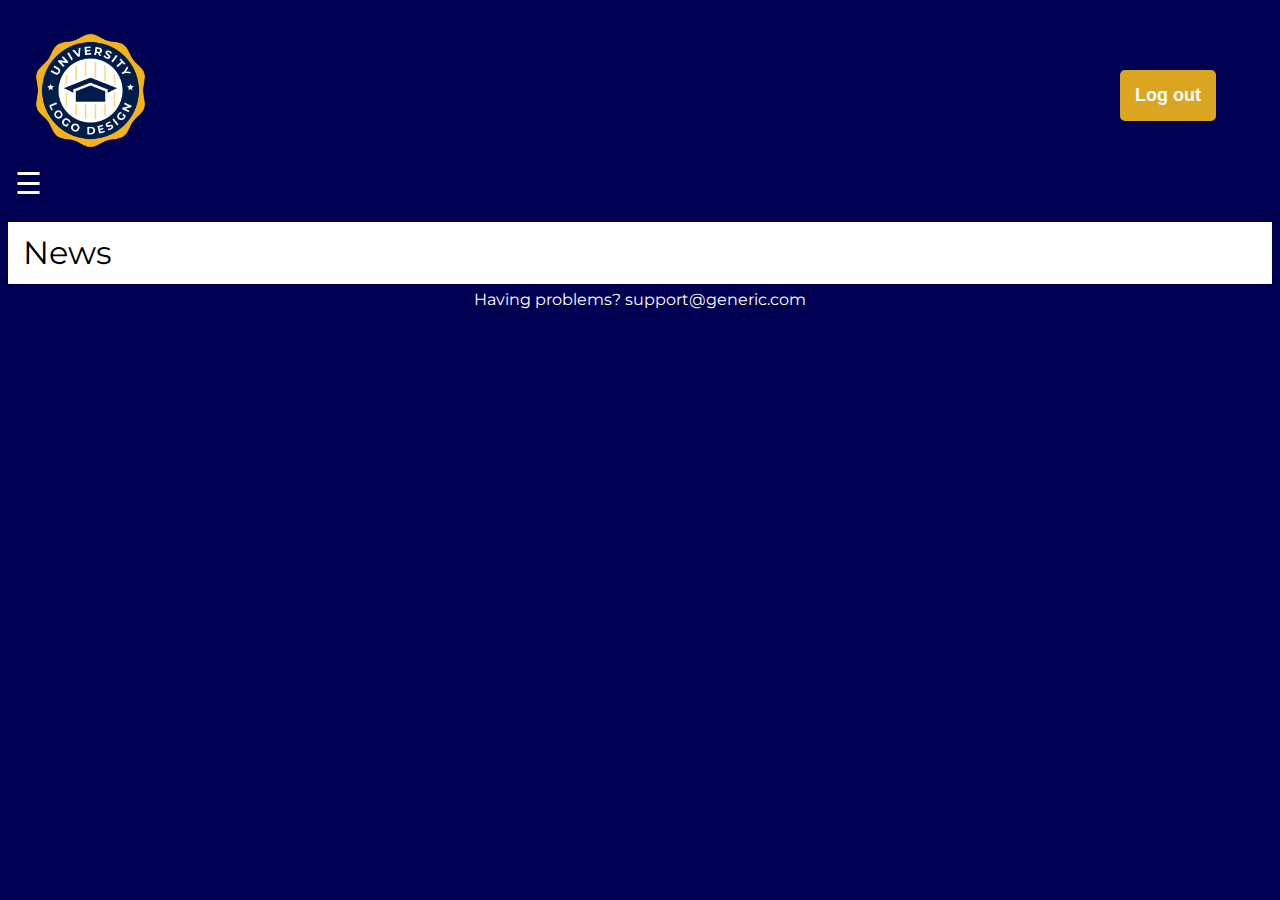
<file: index.html>
<!DOCTYPE html>

<html lang="en">
    <head>
        <meta charset="UTF-8">
        <meta name="viewport" content="width=device-width">
        <title>Home</title>
        <link rel="apple-touch-icon" sizes="180x180" href="img/apple-touch-icon.png">
        <link rel="icon" type="image/png" sizes="32x32" href="img/favicon-32x32.png">
        <link rel="icon" type="image/png" sizes="16x16" href="img/">
        <link rel="manifest" href="img/site.webmanifest">
        <link rel="stylesheet" href="reset.css">
        <link rel="stylesheet" href="style.css">
        <link rel="preconnect" href="https://fonts.googleapis.com">
        <link rel="preconnect" href="https://fonts.gstatic.com" crossorigin>
        <link href="https://fonts.googleapis.com/css2?family=Montserrat:wght@300&display=swap" rel="stylesheet">
    </head>
    <body>
        <header>
            <div class="header-box">
                <img src="img/university logo.png" alt="University logo" class="header-logo">
                <aside id="leftSidebar" class="sidebar">
                    <a href="javascript:void(0)" class="closebtn" onclick="closeNav()">&times;</a>
                    <a href="index.html">Home</a>
                    <a href="profile.html">Profile</a>
                    <a href="schedule.html">Schedule</a>
                    <a href="registration.html">Course Registration</a>
                    <a href="documents.html">Documents</a>
                    <a href="payments.html">Payments</a>
                    <a href="encrypter.html">Encrypter</a>
                </aside>
                <input type="button" value="Log out" class="logout-button">
                <span id="open-sidebar" style="font-size:30px;cursor:pointer" onclick="openNav()">&#9776;</span>
            </div>
        </header>
        <main>
            <div class="main-box">
                <section>
                    <h1 class="section-title">News</h1>
                </section>
                <section>
                </section>
            </div>
        </main>
        <footer>
            <div class="footer-box">
                <p>Having problems? support@generic.com</p>
            </div>
        </footer>
        <script src="app.js"></script>
    </body>
</html>
</file>
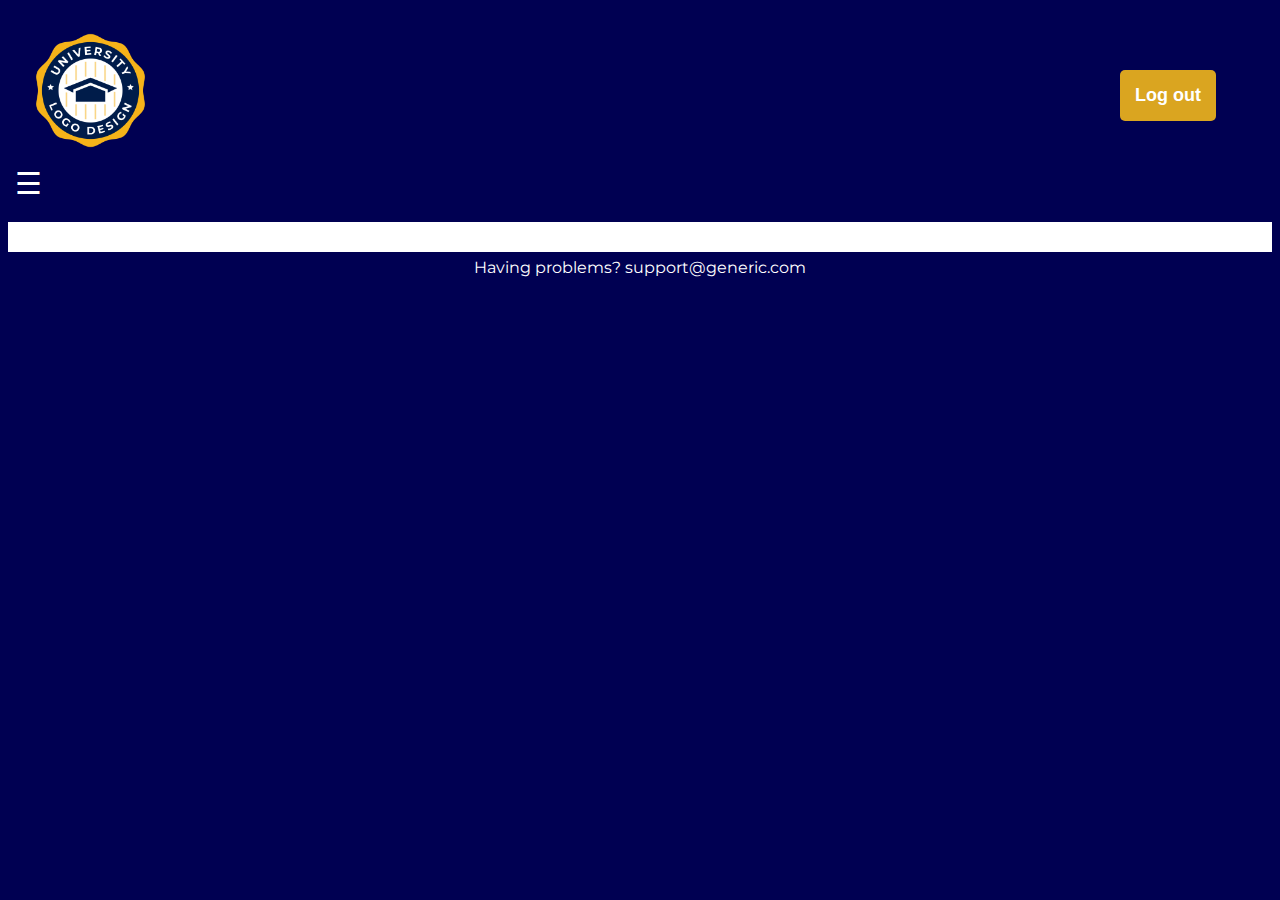
<file: documents.html>
<!DOCTYPE html>

<html lang="en">
    <head>
        <meta charset="UTF-8">
        <meta name="viewport" content="width=device-width">
        <title>Documents</title>
        <link rel="apple-touch-icon" sizes="180x180" href="img/apple-touch-icon.png">
        <link rel="icon" type="image/png" sizes="32x32" href="img/favicon-32x32.png">
        <link rel="icon" type="image/png" sizes="16x16" href="img/">
        <link rel="manifest" href="img/site.webmanifest">
        <link rel="stylesheet" href="reset.css">
        <link rel="stylesheet" href="style.css">
        <link rel="preconnect" href="https://fonts.googleapis.com">
        <link rel="preconnect" href="https://fonts.gstatic.com" crossorigin>
        <link href="https://fonts.googleapis.com/css2?family=Montserrat:wght@300&display=swap" rel="stylesheet">
    </head>
    <body>
        <header>
            <div class="header-box">
                <img src="img/university logo.png" alt="University logo" class="header-logo">
                <aside id="leftSidebar" class="sidebar">
                    <a href="javascript:void(0)" class="closebtn" onclick="closeNav()">&times;</a>
                    <a href="index.html">Home</a>
                    <a href="profile.html">Profile</a>
                    <a href="schedule.html">Schedule</a>
                    <a href="registration.html">Course Registration</a>
                    <a href="documents.html">Documents</a>
                    <a href="payments.html">Payments</a>
                    <a href="encrypter.html">Encrypter</a>
                </aside>
                <input type="button" value="Log out" class="logout-button">
                <span id="open-sidebar" style="font-size:30px;cursor:pointer" onclick="openNav()">&#9776;</span>
            </div>
        </header>
        <main>
            <div class="main-box">
                <section>
                    
                </section>
                <section>

                </section>
            </div>
        </main>
        <footer>
            <div class="footer-box">
                <p>Having problems? support@generic.com</p>
            </div>
        </footer>
        <script src="app.js"></script>
    </body>
</html>
</file>
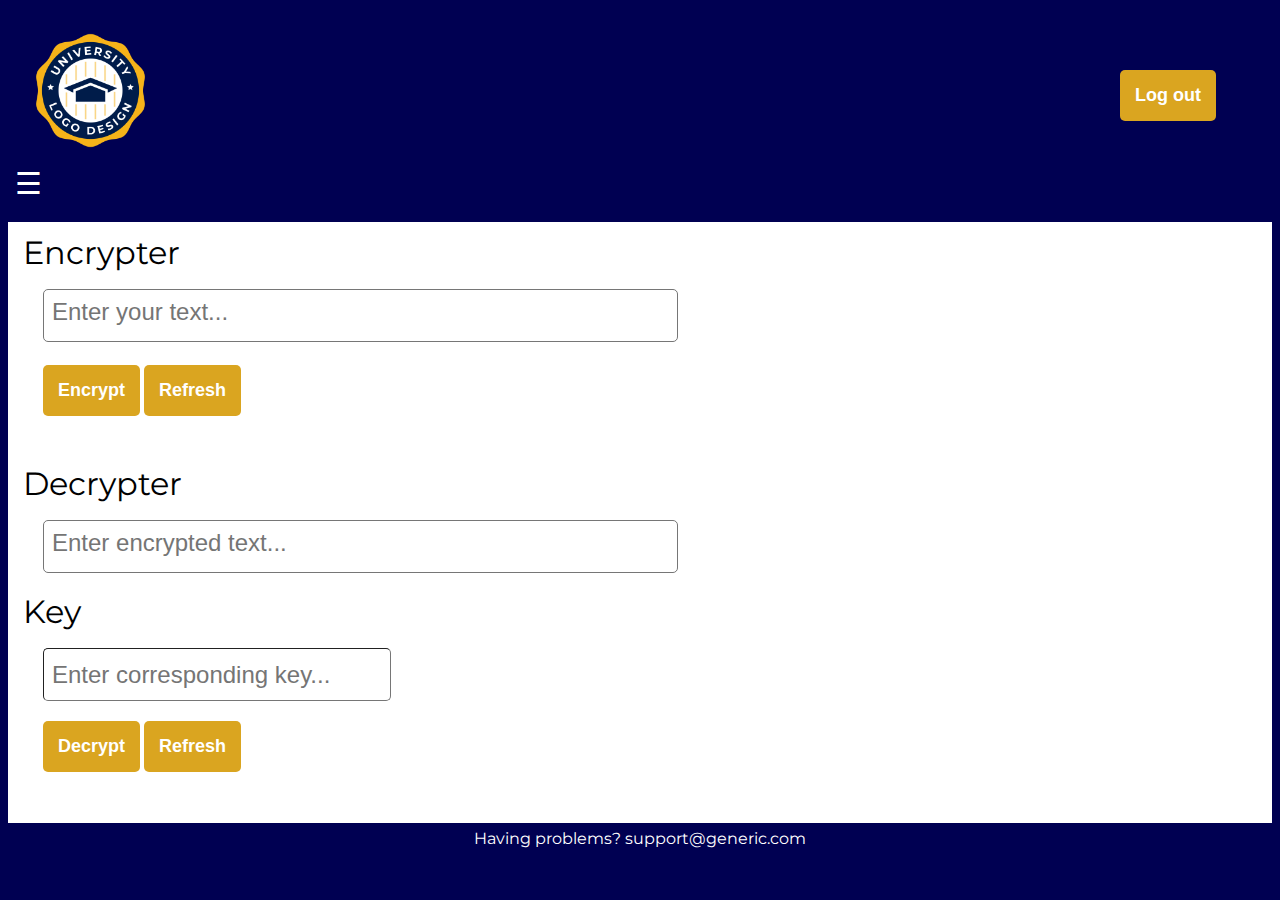
<file: encrypter.html>
<!DOCTYPE html>

<html lang="en">
    <head>
        <meta charset="UTF-8">
        <meta name="viewport" content="width=device-width">
        <title>Encrypter</title>
        <link rel="apple-touch-icon" sizes="180x180" href="img/apple-touch-icon.png">
        <link rel="icon" type="image/png" sizes="32x32" href="img/favicon-32x32.png">
        <link rel="icon" type="image/png" sizes="16x16" href="img/">
        <link rel="manifest" href="img/site.webmanifest">
        <link rel="stylesheet" href="reset.css">
        <link rel="stylesheet" href="style.css">
        <link rel="preconnect" href="https://fonts.googleapis.com">
        <link rel="preconnect" href="https://fonts.gstatic.com" crossorigin>
        <link href="https://fonts.googleapis.com/css2?family=Montserrat:wght@300&display=swap" rel="stylesheet">
    </head>
    <body>
        <header>
            <div class="header-box">
                <img src="img/university logo.png" alt="University logo" class="header-logo">
                <aside id="leftSidebar" class="sidebar">
                    <a href="javascript:void(0)" class="closebtn" onclick="closeNav()">&times;</a>
                    <a href="index.html">Home</a>
                    <a href="profile.html">Profile</a>
                    <a href="schedule.html">Schedule</a>
                    <a href="registration.html">Course Registration</a>
                    <a href="documents.html">Documents</a>
                    <a href="payments.html">Payments</a>
                    <a href="encrypter.html">Encrypter</a>
                </aside>
                <input type="button" value="Log out" class="logout-button">
                <span id="open-sidebar" style="font-size:30px;cursor:pointer" onclick="openNav()">&#9776;</span>
            </div>
        </header>
        <main>
            <div class="main-box">
                <section>
                    <form id="encryption">
                        <label class="section-title" for="userEncrypt">Encrypter</label><br>
                        <textarea id="userEncrypt" class="container-input" autocomplete="off" placeholder="Enter your text..." oninput="autoAdjustHeight(this)" required></textarea><br>
                        <input type="submit" class="submit-button" value="Encrypt">
                        <button class="refresh-button" onClick="window.location.href=window.location.href">Refresh</button>
                    </form>
                    <div>
                        <label class="results-title" for="encryptedBox" id="encryptedLabel">Encrypted text</label>
                        <textarea id="encryptedBox" class="results-box" oninput="autoAdjustHeight(this)"></textarea>
                        <div class="tooltip">
                            <button id="etextButton" class="copy-button" onclick="clipboardText('encryptedBox')" onmouseout="outFunc()">
                              <span class="tooltiptext" id="copyTooltip">Copy to clipboard</span>
                              Copy Text
                            </button>
                    </div>
                    <div>
                        <label class="results-title" for="yourKeyBox" id="keyLabel">Key for this encription</label>
                        <textarea id="yourKeyBox" class="results-box" oninput="autoAdjustHeight(this)"></textarea>
                        <div class="tooltip">
                            <button id="keyButton" class="copy-button" onclick="clipboardText('yourKeyBox')" onmouseout="outFunc()">
                              <span class="tooltiptext" id="copyTooltip">Copy to clipboard</span>
                              Copy Key
                            </button>
                        </div>
                    </div>
                </section>
                <section>
                    <form id="decryption">
                        <label class="section-title" for="userDecrypt">Decrypter</label><br>
                        <textarea id="userDecrypt" class="container-input" autocomplete="off" placeholder="Enter encrypted text..." oninput="autoAdjustHeight(this)" required></textarea><br>
                        <label for="userKey" class="section-title">Key</label><br>
                        <input type="text" id="userKey" class="key-input" autocomplete="off" placeholder="Enter corresponding key..." oninput="autoAdjustHeight(this)" required><br>
                        <input type="submit" class="submit-button" value="Decrypt">
                        <button class="refresh-button" onClick="window.location.href=window.location.href">Refresh</button>
                    </form>
                    <div>
                        <label class="results-title" for="decryptedBox" id="decryptedLabel">Decrypted text</label>
                        <textarea id="decryptedBox" class="results-box" oninput="autoAdjustHeight(this)"></textarea>
                        <div class="tooltip">
                            <button id="dtextButton" class="copy-button" onclick="clipboardText('decryptedBox')" onmouseout="outFunc()">
                              <span class="tooltiptext" id="copyTooltip">Copy to clipboard</span>
                              Copy Text
                            </button>
                        </div>
                    </div>
                </section>
            </div>
        </main>
        <footer>
            <div class="footer-box">
                <p>Having problems? support@generic.com</p>
            </div>
        </footer>
        <script src="app.js"></script>
    </body>
</html>
</file>
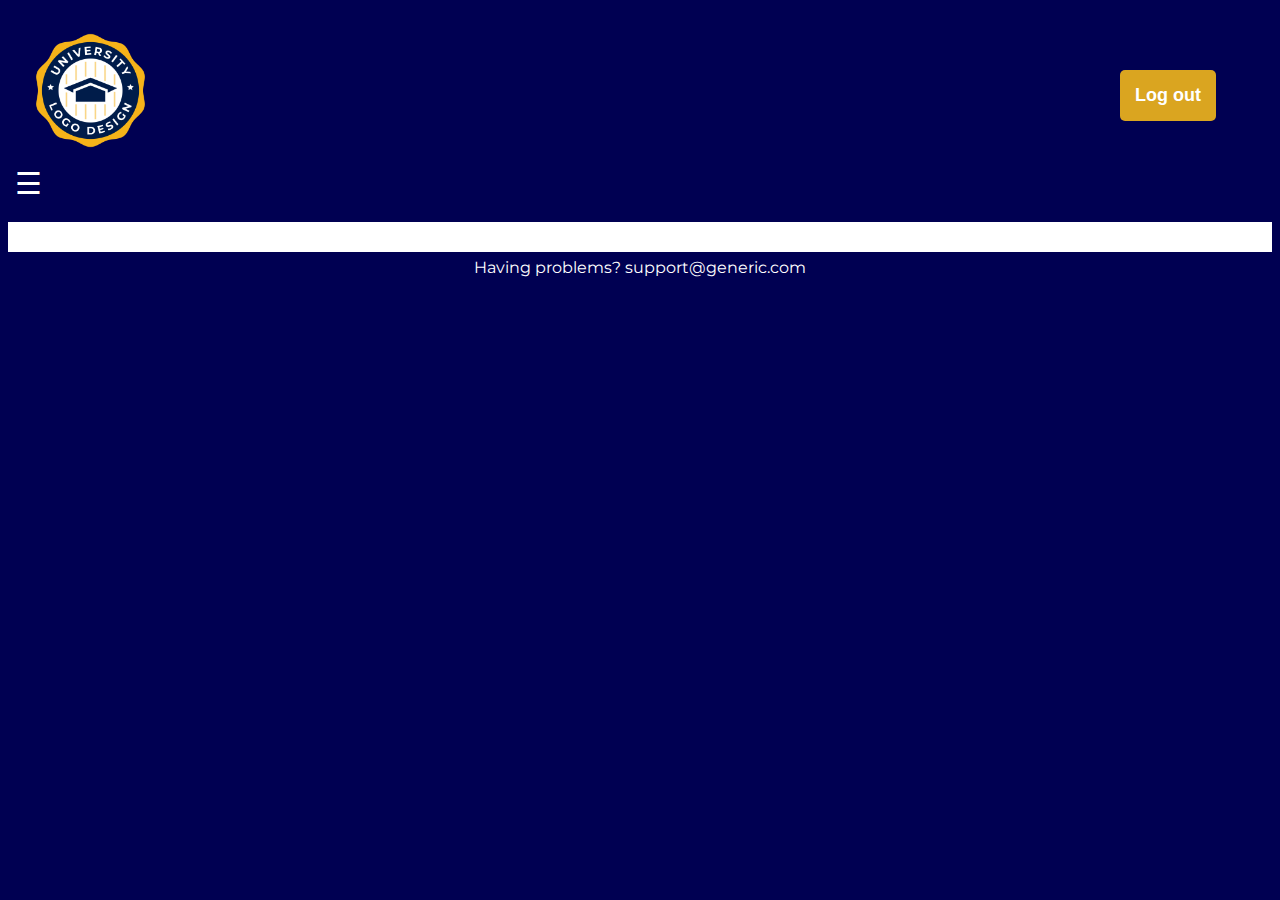
<file: payments.html>
<!DOCTYPE html>

<html lang="en">
    <head>
        <meta charset="UTF-8">
        <meta name="viewport" content="width=device-width">
        <title>Payments</title>
        <link rel="apple-touch-icon" sizes="180x180" href="img/apple-touch-icon.png">
        <link rel="icon" type="image/png" sizes="32x32" href="img/favicon-32x32.png">
        <link rel="icon" type="image/png" sizes="16x16" href="img/">
        <link rel="manifest" href="img/site.webmanifest">
        <link rel="stylesheet" href="reset.css">
        <link rel="stylesheet" href="style.css">
        <link rel="preconnect" href="https://fonts.googleapis.com">
        <link rel="preconnect" href="https://fonts.gstatic.com" crossorigin>
        <link href="https://fonts.googleapis.com/css2?family=Montserrat:wght@300&display=swap" rel="stylesheet">
    </head>
    <body>
        <header>
            <div class="header-box">
                <img src="img/university logo.png" alt="University logo" class="header-logo">
                <aside id="leftSidebar" class="sidebar">
                    <a href="javascript:void(0)" class="closebtn" onclick="closeNav()">&times;</a>
                    <a href="index.html">Home</a>
                    <a href="profile.html">Profile</a>
                    <a href="schedule.html">Schedule</a>
                    <a href="registration.html">Course Registration</a>
                    <a href="documents.html">Documents</a>
                    <a href="payments.html">Payments</a>
                    <a href="encrypter.html">Encrypter</a>
                </aside>
                <input type="button" value="Log out" class="logout-button">
                <span id="open-sidebar" style="font-size:30px;cursor:pointer" onclick="openNav()">&#9776;</span>
            </div>
        </header>
        <main>
            <div class="main-box">
                <section>

                </section>
                <section>

                </section>
            </div>
        </main>
        <footer>
            <div class="footer-box">
                <p>Having problems? support@generic.com</p>
            </div>
        </footer>
        <script src="app.js"></script>
    </body>
</html>
</file>
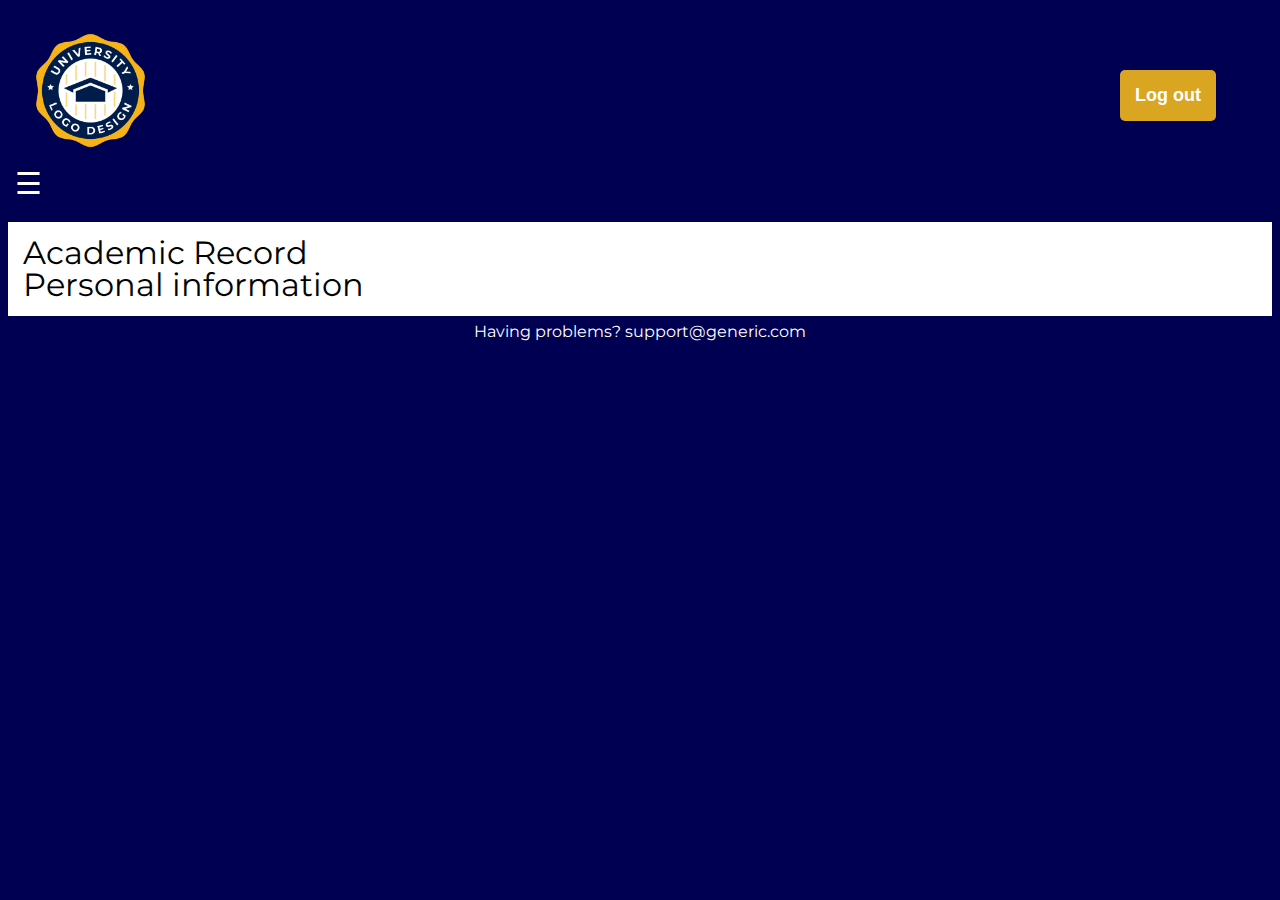
<file: profile.html>
<!DOCTYPE html>

<html lang="en">
    <head>
        <meta charset="UTF-8">
        <meta name="viewport" content="width=device-width">
        <title>Profile</title>
        <link rel="apple-touch-icon" sizes="180x180" href="img/apple-touch-icon.png">
        <link rel="icon" type="image/png" sizes="32x32" href="img/favicon-32x32.png">
        <link rel="icon" type="image/png" sizes="16x16" href="img/">
        <link rel="manifest" href="img/site.webmanifest">
        <link rel="stylesheet" href="reset.css">
        <link rel="stylesheet" href="style.css">
        <link rel="preconnect" href="https://fonts.googleapis.com">
        <link rel="preconnect" href="https://fonts.gstatic.com" crossorigin>
        <link href="https://fonts.googleapis.com/css2?family=Montserrat:wght@300&display=swap" rel="stylesheet">
    </head>
    <body>
        <header>
            <div class="header-box">
                <img src="img/university logo.png" alt="University logo" class="header-logo">
                <aside id="leftSidebar" class="sidebar">
                    <a href="javascript:void(0)" class="closebtn" onclick="closeNav()">&times;</a>
                    <a href="index.html">Home</a>
                    <a href="profile.html">Profile</a>
                    <a href="schedule.html">Schedule</a>
                    <a href="registration.html">Course Registration</a>
                    <a href="documents.html">Documents</a>
                    <a href="payments.html">Payments</a>
                    <a href="encrypter.html">Encrypter</a>
                </aside>
                <input type="button" value="Log out" class="logout-button">
                <span id="open-sidebar" style="font-size:30px;cursor:pointer" onclick="openNav()">&#9776;</span>
            </div>
        </header>
        <main>
            <div class="main-box">
                <section>
                    <h2 class="section-title">Academic Record</h2>
                </section>
                <section>
                    <h3 class="section-title">Personal information</h3>
                </section>
            </div>
        </main>
        <footer>
            <div class="footer-box">
                <p>Having problems? support@generic.com</p>
            </div>
        </footer>
        <script src="app.js"></script>
    </body>
</html>
</file>
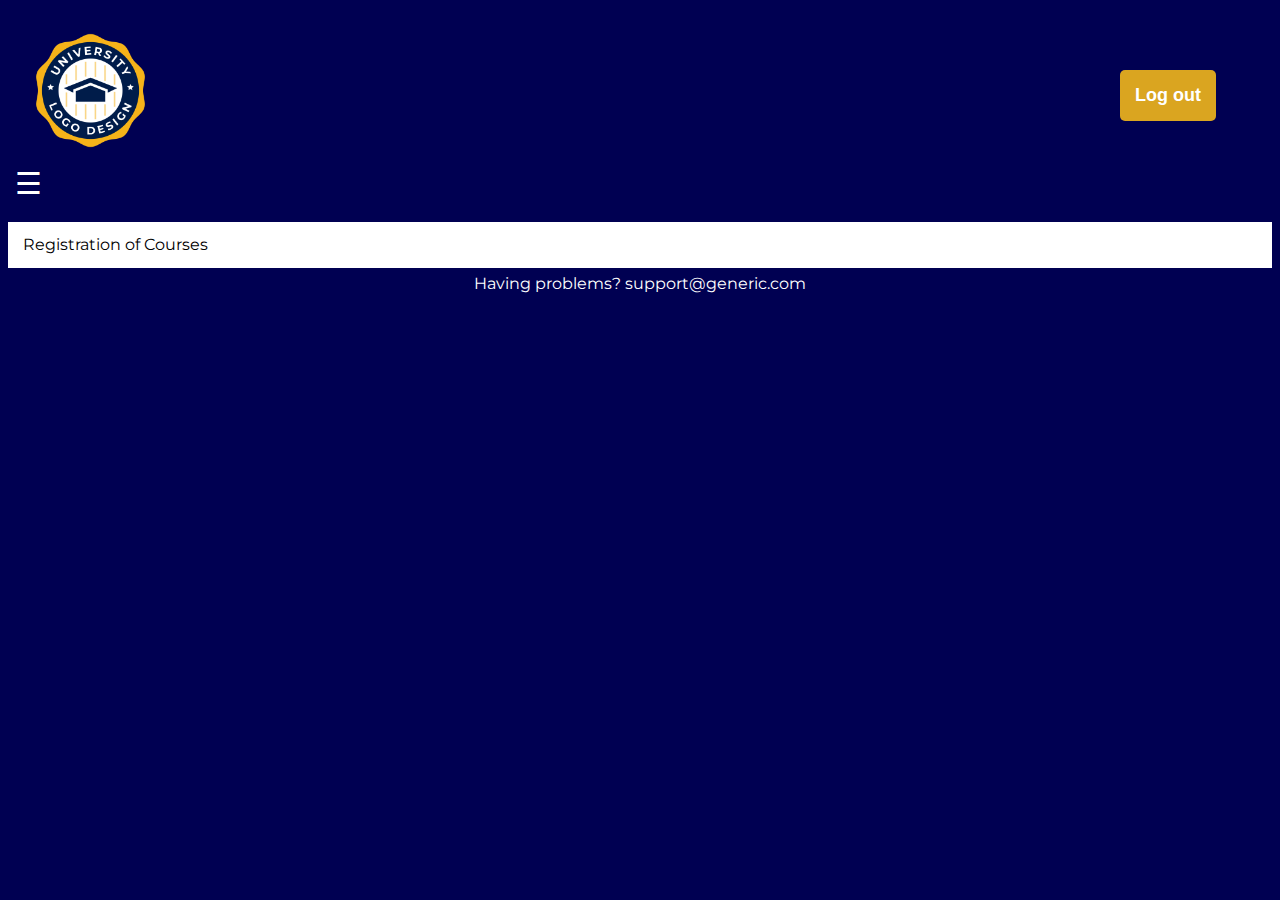
<file: registration.html>
<!DOCTYPE html>

<html lang="en">
    <head>
        <meta charset="UTF-8">
        <meta name="viewport" content="width=device-width">
        <title>Course Registration</title>
        <link rel="apple-touch-icon" sizes="180x180" href="img/apple-touch-icon.png">
        <link rel="icon" type="image/png" sizes="32x32" href="img/favicon-32x32.png">
        <link rel="icon" type="image/png" sizes="16x16" href="img/">
        <link rel="manifest" href="img/site.webmanifest">
        <link rel="stylesheet" href="reset.css">
        <link rel="stylesheet" href="style.css">
        <link rel="preconnect" href="https://fonts.googleapis.com">
        <link rel="preconnect" href="https://fonts.gstatic.com" crossorigin>
        <link href="https://fonts.googleapis.com/css2?family=Montserrat:wght@300&display=swap" rel="stylesheet">
    </head>
    <body>
        <header>
            <div class="header-box">
                <img src="img/university logo.png" alt="University logo" class="header-logo">
                <aside id="leftSidebar" class="sidebar">
                    <a href="javascript:void(0)" class="closebtn" onclick="closeNav()">&times;</a>
                    <a href="index.html">Home</a>
                    <a href="profile.html">Profile</a>
                    <a href="schedule.html">Schedule</a>
                    <a href="registration.html">Course Registration</a>
                    <a href="documents.html">Documents</a>
                    <a href="payments.html">Payments</a>
                    <a href="encrypter.html">Encrypter</a>
                </aside>
                <input type="button" value="Log out" class="logout-button">
                <span id="open-sidebar" style="font-size:30px;cursor:pointer" onclick="openNav()">&#9776;</span>
            </div>
        </header>
        <main>
            <div class="main-box">
                <section>
                    <h6>Registration of Courses</h6>
                </section>
                <section>
                    
                </section>
            </div>
        </main>
        <footer>
            <div class="footer-box">
                <p>Having problems? support@generic.com</p>
            </div>
        </footer>
        <script src="app.js"></script>
    </body>
</html>
</file>
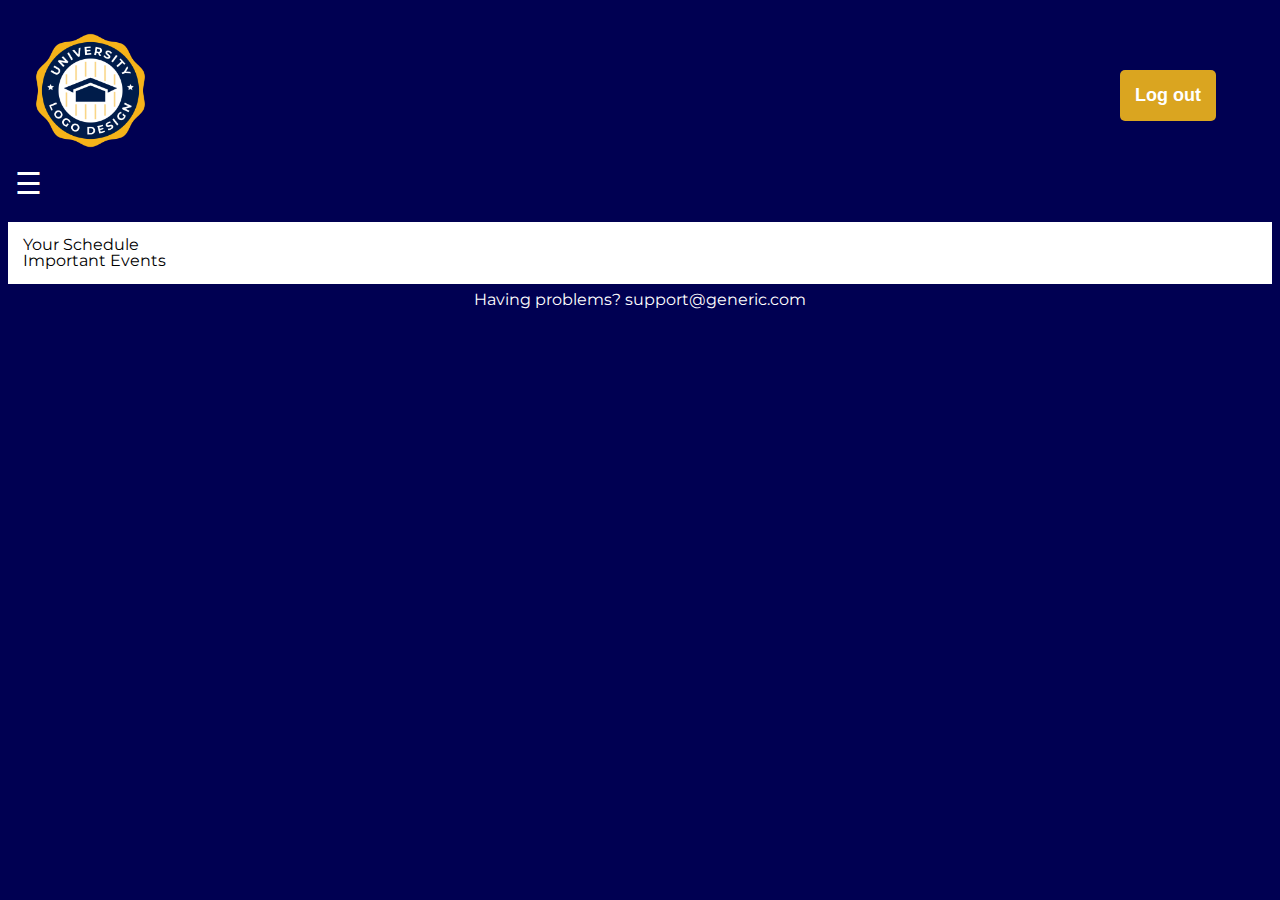
<file: schedule.html>
<!DOCTYPE html>

<html lang="en">
    <head>
        <meta charset="UTF-8">
        <meta name="viewport" content="width=device-width">
        <title>Schedule</title>
        <link rel="apple-touch-icon" sizes="180x180" href="img/apple-touch-icon.png">
        <link rel="icon" type="image/png" sizes="32x32" href="img/favicon-32x32.png">
        <link rel="icon" type="image/png" sizes="16x16" href="img/">
        <link rel="manifest" href="img/site.webmanifest">
        <link rel="stylesheet" href="reset.css">
        <link rel="stylesheet" href="style.css">
        <link rel="preconnect" href="https://fonts.googleapis.com">
        <link rel="preconnect" href="https://fonts.gstatic.com" crossorigin>
        <link href="https://fonts.googleapis.com/css2?family=Montserrat:wght@300&display=swap" rel="stylesheet">
    </head>
    <body>
        <header>
            <div class="header-box">
                <img src="img/university logo.png" alt="University logo" class="header-logo">
                <aside id="leftSidebar" class="sidebar">
                    <a href="javascript:void(0)" class="closebtn" onclick="closeNav()">&times;</a>
                    <a href="index.html">Home</a>
                    <a href="profile.html">Profile</a>
                    <a href="schedule.html">Schedule</a>
                    <a href="registration.html">Course Registration</a>
                    <a href="documents.html">Documents</a>
                    <a href="payments.html">Payments</a>
                </aside>
                <input type="button" value="Log out" class="logout-button">
                <span id="open-sidebar" style="font-size:30px;cursor:pointer" onclick="openNav()">&#9776;</span>
            </div>
        </header>
        <main>
            <div class="main-box">
                <section>
                    <h4>Your Schedule</h4>
                </section>
                <section>
                    <h5>Important Events</h5>
                </section>
            </div>
        </main>
        <footer>
            <div class="footer-box">
                <p>Having problems? support@generic.com</p>
            </div>
        </footer>
        <script src="app.js"></script>
    </body>
</html>
</file>
<file: style.css>
body{
    background: rgb(0, 0, 82);
    font-family: 'Montserrat', sans-serif;
}

.header-box{
    padding: 15px;
    color: white;
}

.header-logo{
    width: 151px;
    display: inline;
}

.sidebar{
    height: 100%; /* 100% Full-height */
    width: 0; /* 0 width - change this with JavaScript */
    position: absolute; /* Stay in place */
    z-index: 1; /* Stay on top */
    top: 151px; /* Stay at the top */
    left: 0;
    overflow-x: hidden; /* Disable horizontal scroll */
    padding-top: 10px; /* Place content 10px from the top */
    transition: 0.5s; /* 0.5 second transition effect to slide in the sidenav */
    background-color: rgb(0, 0, 82);
}

.sidebar a{
    padding: 8px 8px 8px 32px;
    text-decoration: none;
    font-size: 25px;
    color: white;
    display: block;
    transition: 0.3s;
}

.sidebar a:hover{
    color: gold;
}

.sidenav .closebtn {
    position: absolute;
    top: 0;
    right: 25px;
    font-size: 36px;
    margin-left: 50px;
  }

.logout-button{
    display: inline;
    position: absolute;
    top: 70px;
    right: 5%;
    padding: 15px;
    font-size: 18px;
    font-weight: bold;
    color: white;
    background: goldenrod;
    border: none;
    border-radius: 5px;
    transition: 500ms all;
    cursor: pointer;
}

.logout-button:hover{
    background: gold;
    transform: scale(1.1);
}

#open-sidebar{
    display: block;
}


.main-box{
    background: white;
    margin: 8px;
    padding: 15px;
}

.section-title{
    font-size: 2em;
}

.container-input{
    text-align: left;
    margin: 20px;
    width: 50%;
    height: 35px;
    border-radius: 5px;
    background-color: #FFF;
    padding: 0.5rem;
    font-size: 24px;
    font-family: sans-serif;
}

.key-input{
    margin: 20px;
    border-radius: 5px;
    height: 35px;
    font-family: sans-serif;
    padding: 0.5rem;
    font-size: 24px;
    border-width: 0.5px;
    width: 330px;
}

.submit-button{
    display: inline-block;
    text-align: left;
    padding: 15px;
    margin: 0 0 20px 20px;
    font-size: 18px;
    font-weight: bold;
    color: white;
    background: goldenrod;
    border: none;
    border-radius: 5px;
    cursor: pointer;
    transition: 500ms all;
}

.submit-button:hover{
    background: gold;
    transform: scale(1.1);
}

.refresh-button{
    display: inline-block;
    padding: 15px;
    margin: 0 20px 20px 0;
    font-size: 18px;
    font-weight: bold;
    color: white;
    background: goldenrod;
    border: none;
    border-radius: 5px;
    cursor: pointer;
    transition: 500ms all;
}

.refresh-button:hover{
    background: gold;
    transform: scale(1.1);
}


.results-title{
    display: none;
    font-size: 1.3em;
    margin-left: 20px;
    margin-top: 30px;
}

.results-box{
    display: none;
    text-align: left;
    margin: 20px;
    width: 50%;
    height: 35px;
    border-radius: 5px;
    background-color: #FFF;
    padding: 0.5rem;
    font-size: 24px;
    font-family: sans-serif;
}

.copy-button{
    display: none;
    padding: 15px;
    margin: 0 20px 20px 20px;
    font-size: 18px;
    font-weight: bold;
    color: white;
    background: goldenrod;
    border: none;
    border-radius: 5px;
    cursor: pointer;
    transition: 500ms all;
}

.copy-button:hover{
    background: gold;
    transform: scale(1.1);
}

.tooltip {
    position: relative;
    display: inline-block;
}
  
.tooltip .tooltiptext {
    visibility: hidden;
    width: 140px;
    background-color: #555;
    color: #fff;
    text-align: center;
    border-radius: 6px;
    padding: 5px;
    position: absolute;
    z-index: 1;
    bottom: 150%;
    left: 50%;
    margin-left: -75px;
    opacity: 0;
    transition: opacity 0.2s;
}
  
.tooltip .tooltiptext::after {
    content: "";
    position: absolute;
    top: 100%;
    left: 50%;
    margin-left: -5px;
    border-width: 5px;
    border-style: solid;
    border-color: #555 transparent transparent transparent;
}
  
.tooltip:hover .tooltiptext {
    visibility: visible;
    opacity: 1;
}

.footer-box{
    color: white;
    text-align: center;
    height: 50px;
}

textarea {
    resize: none; /* Disable textarea resizing */
    overflow-y: hidden; /* Hide vertical scrollbar initially */
}

@media screen and (max-height: 450px) {
    .sidenav {padding-top: 15px;}
    .sidenav a {font-size: 18px;}
  }

@media screen and (max-width:940px){
    .key-input{
        width: auto;
    }

    .key-input, .container-input, .copy-button, .submit-button, #refresh-button, .results-box, .results-title, .refresh-button{
        font-size: 18px;
        margin-left: 0;
    }

    #refresh-button{
        display: block;
        position: relative;
    }
}
</file>
